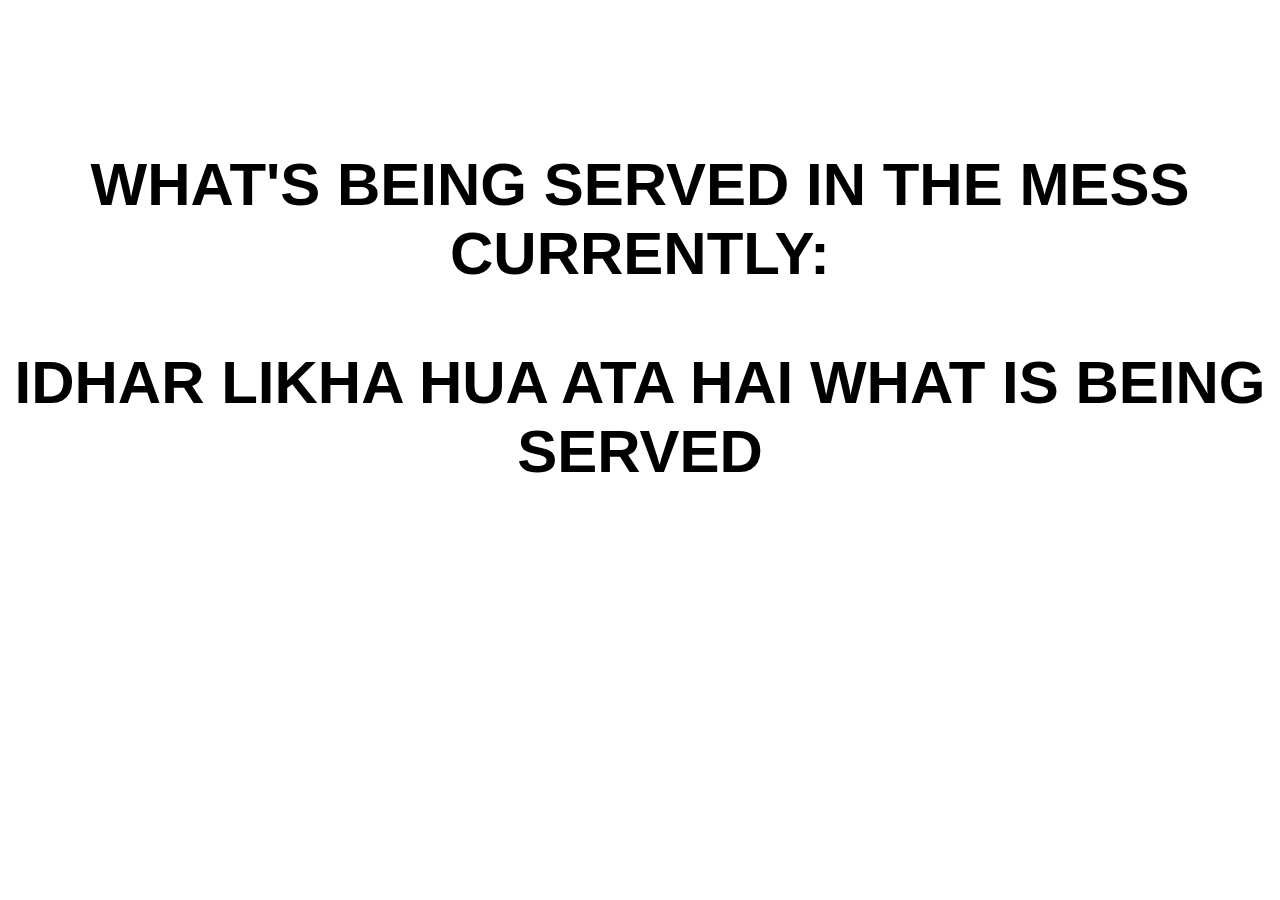
<file: index.html>
<!DOCTYPE html PUBLIC "-//W3C//DTD HTML 4.01//EN">
<html>
<head>
	<title>What's Cooking?</title>
	<link rel='stylesheet' href='css/style.css' type='text/css' />

</head>
<body>

<p>What's being served in the mess currently:</p>
<p>Idhar likha hua ata hai what is being served</p>

</body>

	
</html>
</file>
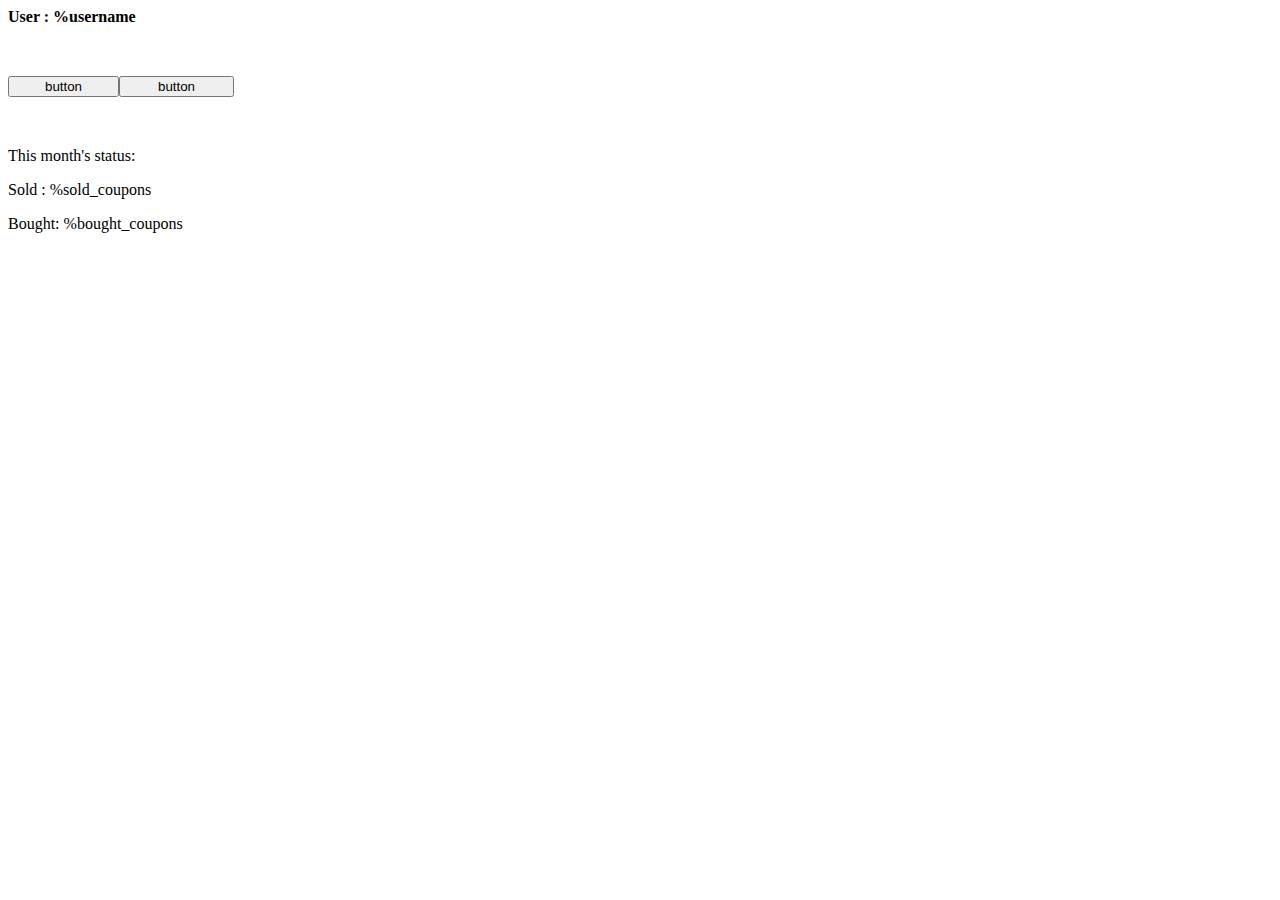
<file: dashboard.html>
﻿<!DOCTYPE html>

<html lang="en" xmlns="http://www.w3.org/1999/xhtml">
<head>
    <meta charset="utf-8" />
    <title></title>
    <style type="text/css">
        #Button1 {
            width: 111px;
        }
        #Button2 {
            width: 115px;
        }
        .auto-style1 {}
    </style>
</head>
<body>

    <div>
        <strong>User : %username
    </strong>
    </div>


    <p>
        &nbsp;</p>
    <p>
        <input id="Button1" type="button" value="button" /><input id="Button2" type="button" value="button" /></p>
    <p>
        &nbsp;</p>
    <p class="auto-style1">
        This month&#39;s status:</p>
    <p class="auto-style1">
        Sold : %sold_coupons</p>
    <p class="auto-style1">
        Bought: %bought_coupons</p>
    <p>
        &nbsp;</p>


</body>
</html>
</file>
<file: css/style.css>
body {
	margin-top: 150px;
	color: #000;
	background-color: #ffffff;
	text-align:center;
	font-family: Helvetica, Arial, sans-serif;
	font-size: 60px;
	font-weight: 800;
	color: #000;
	text-transform: uppercase;
}
</file>
